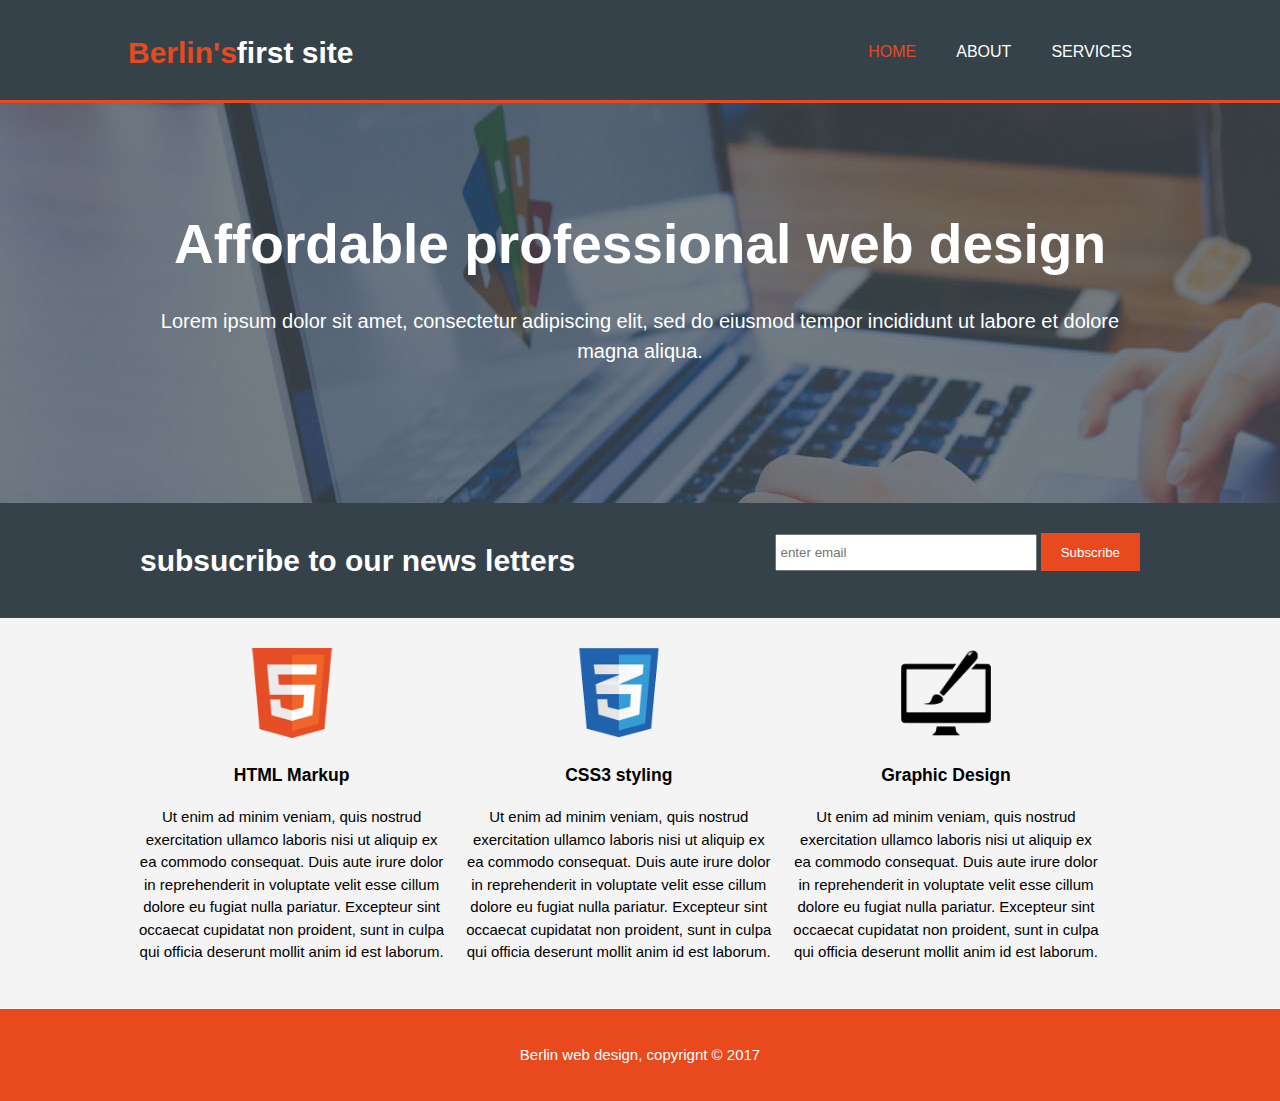
<file: index.html>
<!DOCTYPE html>
<html>
	<head>
		<meta charset="utf-8">
		<meta name="viewport" content="width=device-width">
		<meta name= "description" content="Affordable and professional web design">
		<meta name= "keywords" content="web design, affordable web design, professional ">
		<meta name="author" content=" Berline Patience ">
		<title>Acme Project site #1| welcome </title>
		<link rel="stylesheet" href="./css/style.css">
	</head>
	<body>
		<header>
			<div class="container">
				<div id="branding">
					<h1><span class="highlight">Berlin's</span>first site</h1>
				</div>
				<nav>
					<ul>
						<li class="current"><a href="index.html">Home</a> </li>
						<li><a href="about.html">About</a> </li>
						<li><a href="service.html">Services</a></li>
					</ul>
				</nav>
			</div>
		</header>
		<section id="showcase">
			<div class="container">
				<h1> Affordable professional web design</h1>
				<p>Lorem ipsum dolor sit amet, consectetur adipiscing elit, sed do eiusmod tempor incididunt ut labore et dolore magna aliqua.</p>
			</div>
		</section>
		<section id="newsletter">
			<div class="container">
				<h1>subsucribe to our news letters </h1>
				<form>
					<input type="email" placeholder="enter email">
					<button type="submit" class="button_1"> Subscribe </button>
				</form>

			</div>
		</section>
		<section id="boxes">
			<div class="container">
			<div class="box">
				<img src="./img/logo_html.png">
				<h3> HTML Markup</h3>
				<p> Ut enim ad minim veniam, quis nostrud exercitation ullamco laboris nisi ut aliquip ex ea commodo consequat. Duis aute irure dolor in reprehenderit in voluptate velit esse cillum dolore eu fugiat nulla pariatur. Excepteur sint occaecat cupidatat non proident, sunt in culpa qui officia deserunt mollit anim id est laborum.</p>
			</div>
			<div class="box">
				<img src="./img/logo_css.png">
				<h3> CSS3 styling</h3>
				<p> Ut enim ad minim veniam, quis nostrud exercitation ullamco laboris nisi ut aliquip ex ea commodo consequat. Duis aute irure dolor in reprehenderit in voluptate velit esse cillum dolore eu fugiat nulla pariatur. Excepteur sint occaecat cupidatat non proident, sunt in culpa qui officia deserunt mollit anim id est laborum.</p>
			</div>
			<div class="box">
				<img src="./img/logo_brush.png">
				<h3> Graphic Design</h3>
				<p> Ut enim ad minim veniam, quis nostrud exercitation ullamco laboris nisi ut aliquip ex ea commodo consequat. Duis aute irure dolor in reprehenderit in voluptate velit esse cillum dolore eu fugiat nulla pariatur. Excepteur sint occaecat cupidatat non proident, sunt in culpa qui officia deserunt mollit anim id est laborum.</p>
			</div>
			</div>
		</section>
		<footer>
			<p> Berlin web design, copyrignt &copy; 2017</p>
		</footer>


	</body>
</html>
</file>
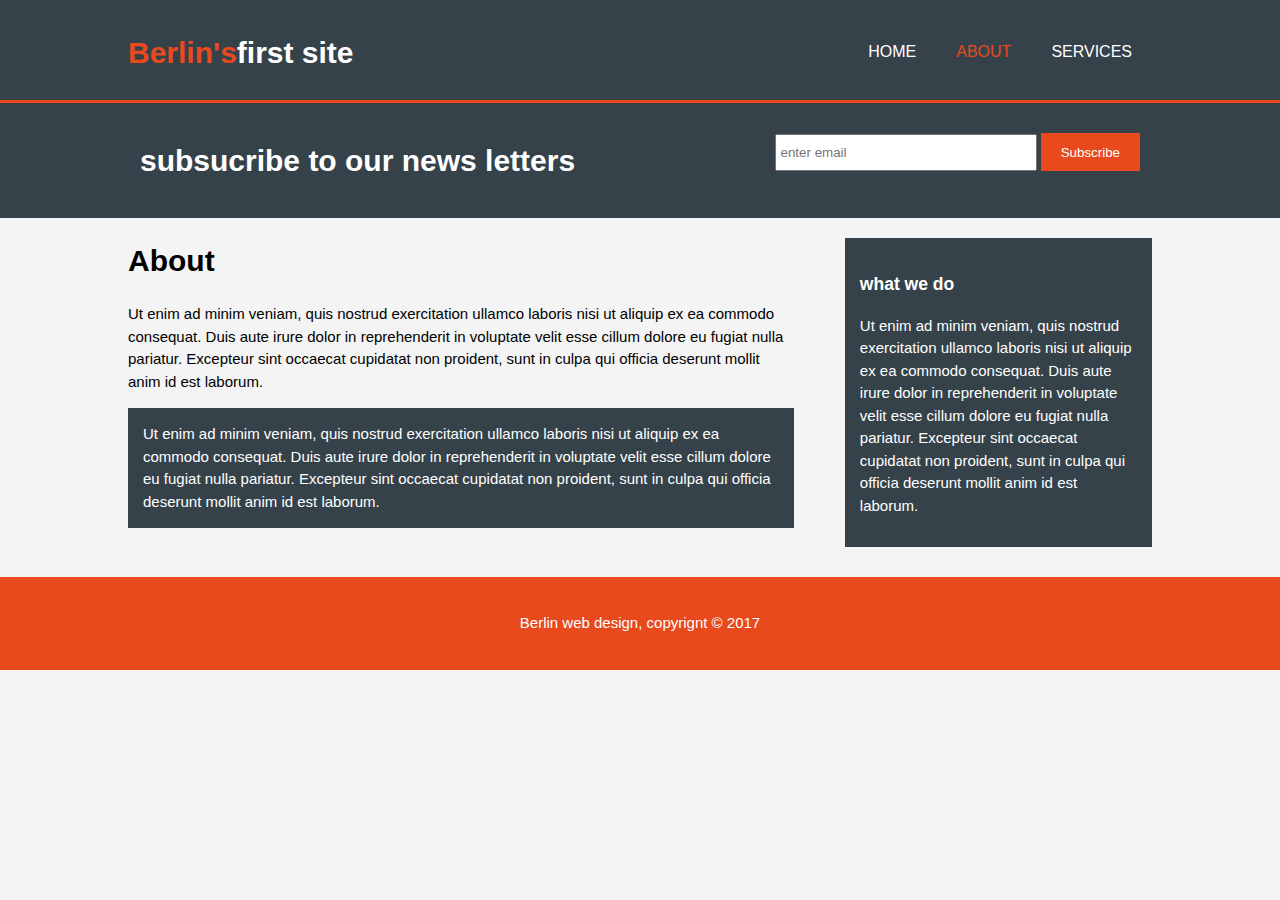
<file: about.html>
<!DOCTYPE html>
<html>
	<head>
		<meta charset="utf-8">
		<meta name="viewport" content="width=device-width">
		<meta name= "description" content="Affordable and professional web design">
		<meta name= "keywords" content="web design, affordable web design, professional ">
		<meta name="author" content=" Berline Patience ">
		<title>Acme Project site #1| About</title>
		<link rel="stylesheet" href="./css/style.css">
	</head>
	<body>
		<header>
			<div class="container">
				<div id="branding">
					<h1><span class="highlight">Berlin's</span>first site</h1>
				</div>
				<nav>
					<ul>
						<li><a href="index.html">Home</a> </li>
						<li class="current"><a href="about.html">About</a> </li>
						<li><a href="service.html">Services</a></li>
					</ul>
				</nav>
			</div>
		</header>
		<section id="newsletter">
			<div class="container">
				<h1>subsucribe to our news letters </h1>
				<form>
					<input type="email" placeholder="enter email">
					<button type="submit" class="button_1"> Subscribe </button>
				</form>

			</div>
		</section>
		<section id="main">
			<div class="container">
				<article id="main-col">
					<h1 class="page-title">About</h1>
					<p>Ut enim ad minim veniam, quis nostrud exercitation ullamco laboris nisi ut aliquip ex ea commodo consequat. Duis aute irure dolor in reprehenderit in voluptate velit esse cillum dolore eu fugiat nulla pariatur. Excepteur sint occaecat cupidatat non proident, sunt in culpa qui officia deserunt mollit anim id est laborum.</p>
					<p class= "dark">Ut enim ad minim veniam, quis nostrud exercitation ullamco laboris nisi ut aliquip ex ea commodo consequat. Duis aute irure dolor in reprehenderit in voluptate velit esse cillum dolore eu fugiat nulla pariatur. Excepteur sint occaecat cupidatat non proident, sunt in culpa qui officia deserunt mollit anim id est laborum.</p>
				</article>

				<aside id="sidebar">
					<div class="dark">
						<h3> what we do </h3>
						<p>Ut enim ad minim veniam, quis nostrud exercitation ullamco laboris nisi ut aliquip ex ea commodo consequat. Duis aute irure dolor in reprehenderit in voluptate velit esse cillum dolore eu fugiat nulla pariatur. Excepteur sint occaecat cupidatat non proident, sunt in culpa qui officia deserunt mollit anim id est laborum.</p>
					</div>
				</aside>
			</div>
		</section>

		<footer>
			<p> Berlin web design, copyrignt &copy; 2017</p>
		</footer>


	</body>
</html>
</file>
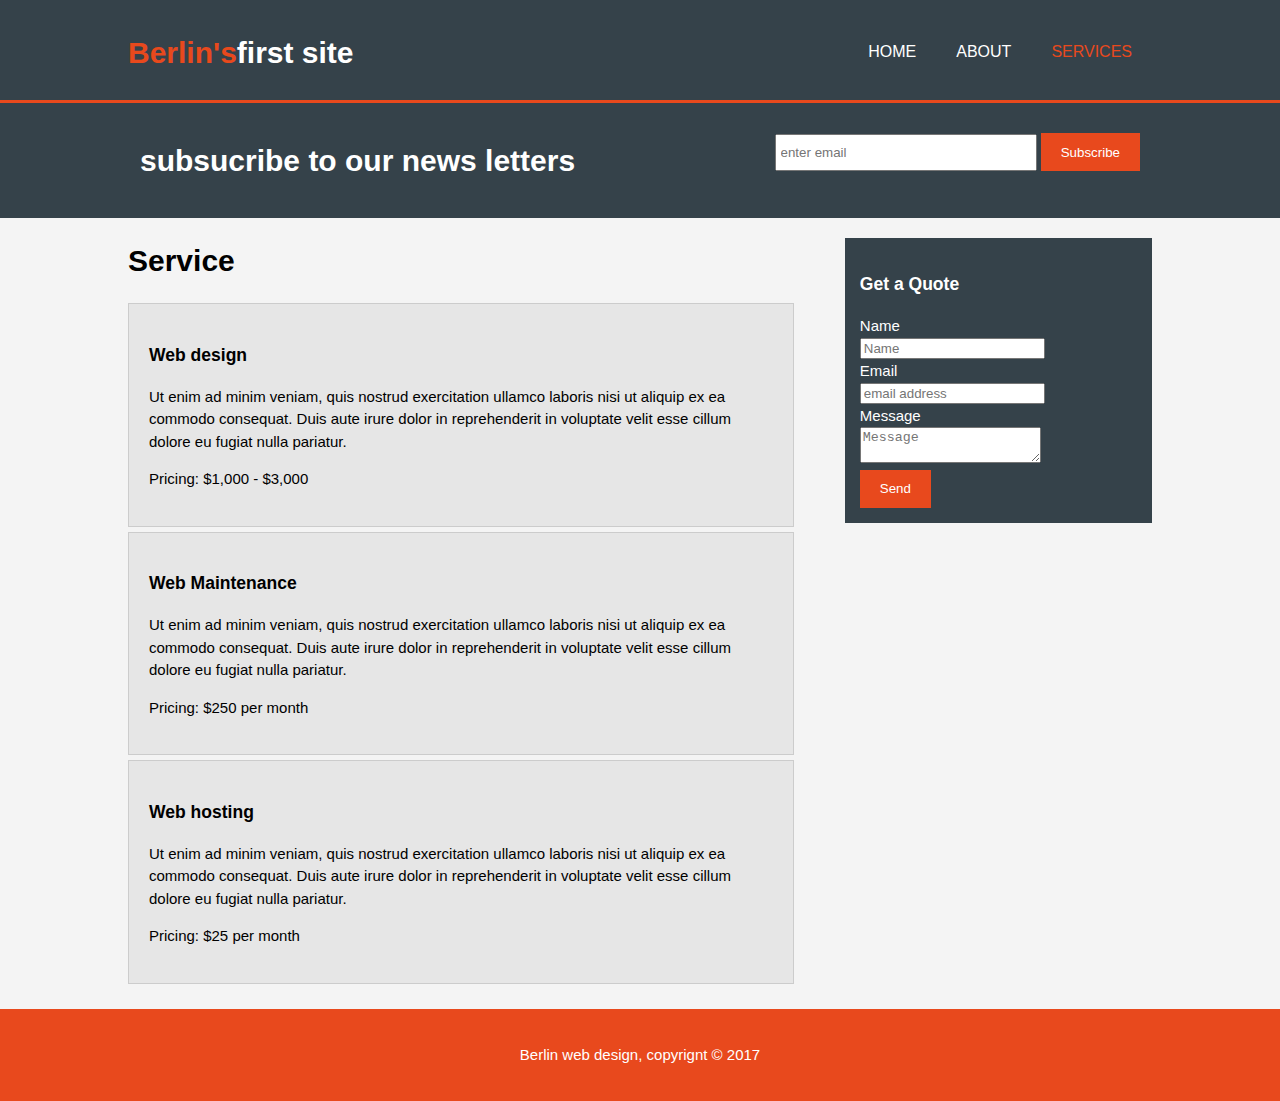
<file: service.html>
<!DOCTYPE html>
<html>
	<head>
		<meta charset="utf-8">
		<meta name="viewport" content="width=device-width">
		<meta name= "description" content="Affordable and professional web design">
		<meta name= "keywords" content="web design, affordable web design, professional ">
		<meta name="author" content=" Berline Patience ">
		<title>Acme Project site #1| Service </title>
		<link rel="stylesheet" href="./css/style.css">
	</head>
	<body>
		<header>
			<div class="container">
				<div id="branding">
					<h1><span class="highlight">Berlin's</span>first site</h1>
				</div>
				<nav>
					<ul>
						<li><a href="index.html">Home</a> </li>
						<li><a href="about.html">About</a> </li>
						<li class="current"><a href="service.html">Services</a></li>
					</ul>
				</nav>
			</div>
		</header>
		<section id="newsletter">
			<div class="container">
				<h1>subsucribe to our news letters </h1>
				<form>
					<input type="email" placeholder="enter email">
					<button type="submit" class="button_1"> Subscribe </button>
				</form>

			</div>
		</section>
		<section id="main">
			<div class="container">
				<article id="main-col">
					<h1 class="page-title">Service</h1>
					<ul id="services">
						<li>
							<h3>Web design</h3>
							<p>Ut enim ad minim veniam, quis nostrud exercitation ullamco laboris nisi ut aliquip ex ea commodo consequat. Duis aute irure dolor in reprehenderit in voluptate velit esse cillum dolore eu fugiat nulla pariatur.</p>
							<p>Pricing: $1,000 - $3,000</p>
						</li>
						<li>
							<h3>Web Maintenance</h3>
							<p>Ut enim ad minim veniam, quis nostrud exercitation ullamco laboris nisi ut aliquip ex ea commodo consequat. Duis aute irure dolor in reprehenderit in voluptate velit esse cillum dolore eu fugiat nulla pariatur.</p>
							<p>Pricing: $250 per month</p>
						</li>
						<li>
							<h3>Web hosting </h3>
							<p>Ut enim ad minim veniam, quis nostrud exercitation ullamco laboris nisi ut aliquip ex ea commodo consequat. Duis aute irure dolor in reprehenderit in voluptate velit esse cillum dolore eu fugiat nulla pariatur.</p>
							<p>Pricing: $25 per month</p>
						</li>
					</ul>
				</article>

				<aside id="sidebar">
					<div class="dark">
						<h3> Get a Quote </h3>
						<form>
							<div>
								<label>Name</label><br>
								<input type="text" placeholder="Name">
							</div>
							<div>
								<label>Email</label><br>
								<input type="text" placeholder="email address">
							</div>
							<div>
								<label>Message</label><br>
								<textarea placeholder="Message"></textarea>
							</div>
							<button class="button_1" type="submit">Send</button>
						</form>
					</div>
				</aside>
			</div>
		</section>

		<footer>
			<p> Berlin web design, copyrignt &copy; 2017</p>
		</footer>


	</body>
</html>
</file>
<file: css/style.css>
body {
	font-family: Arial, Helvetica, sans-serif;
	font-size: 15px;
	line-height: 1.5;
	padding: 0;
	margin: 0;
	background-color: #f4f4f4;
}
/* Gobal */
.container {
	width: 80%;
	margin: auto;
	overflow: hidden;
}

ul {
	margin: 0;
	padding: 0;
}
.button_1 {
	height: 38px;
	background: #e8491d;
	border: 0;
	padding-left: 20px;
	padding-right: 20px;
	color: #ffffff;
}

.dark {
	padding: 15px;
	background: #35424a;
	color: #ffffff;
	margin-top: 10px;
	margin-bottom: 10px;
}

/*header*/
header {
	background: #35424a;
	color: #ffffff;
	padding-top: 30px;
	min-height: 70px;
	border-bottom: #e8491d 3px solid;
}
header a {
	color: #ffffff;
	text-decoration: none;
	text-transform: uppercase;
	font-size: 16px;
}

header li {
	float: left;
	display: inline;
	padding: 0 20px 0 20px;
}

header #branding {
	float: left;
}
header #branding h1 {
	margin: 0;
}
header nav {
	float: right;
	margin-top: 10px;
}

header .highlight, header .current a {
	color: #e8491d;
}

header a:hover {
	color:#cccccc;
	font-weight: bold;
}

/* showcase */

#showcase {
	min-height: 400px;
	background:url('../img/showcase.jpg') no-repeat 0 -400px;
	text-align: center;
	color: #ffffff;
}

#showcase h1 {
	margin-top:100px;
	font-size: 55px;
	margin-bottom: 10px;
}

#showcase p {
	font-size: 20px;
}

#newsletter {
	padding: 15px;
	color: #ffffff;
	background: #35424a;
}

#newsletter h1 {
	float: left;
}

#newsletter form {
	float: right;
	margin-top: 15px;

}

#newsletter input[type="email"] {
	padding: 4px;
	height: 25px;
	width: 250px;
}

/* Boxes */

#boxes {
	margin-top: 20px;
}

#boxes .box {
	float: left;
	text-align: center;
	width: 30%;
	padding: 10px;
}

#boxes .box img {
	width: 90px;
}

/* sidebar */
aside#sidebar {
	float: right;
	width: 30%;
	margin-top: 10px;
}

aside#sidebar .quote input, aside#sidebar .quote textarea {
	width: 90%;
	padding: 5px;

}

/* main-col */
article#main-col {
	float: left;
	width: 65%;
}

/* Service */
ul#services li{
	list-style: none;
	padding: 20px;
	border: #cccccc solid 1px;
	margin-bottom: 5px;
	background:#e6e6e6;

}
/* footer */
footer {
	padding: 20px;
	margin-top: 20px;
	color: #ffffff;
	background-color: #e8491d;
	text-align: center;
}

/* Media Queries */
@media(max-width: 768px) {
	header #branding,
	header nav,
	header nav li,
	#newsletter h1,
	#newsletter form,
	#boxes .box,
	article#main-col,
	aside#sidebar
	{
		float: none;
		text-align: center;
		width: 100%;
	}

	header{
		padding-bottom: 20px;
	}

	#showcase h1{
		margin-top: 40px;
	}

	#newsletter button, .quote button{
		display: block;
		width: 100%;
	}

	#newsletter form input[type="email"], .quote input, .quote textarea{
		width: 100%;
		margin-bottom: 5px;
	}
}
</file>
